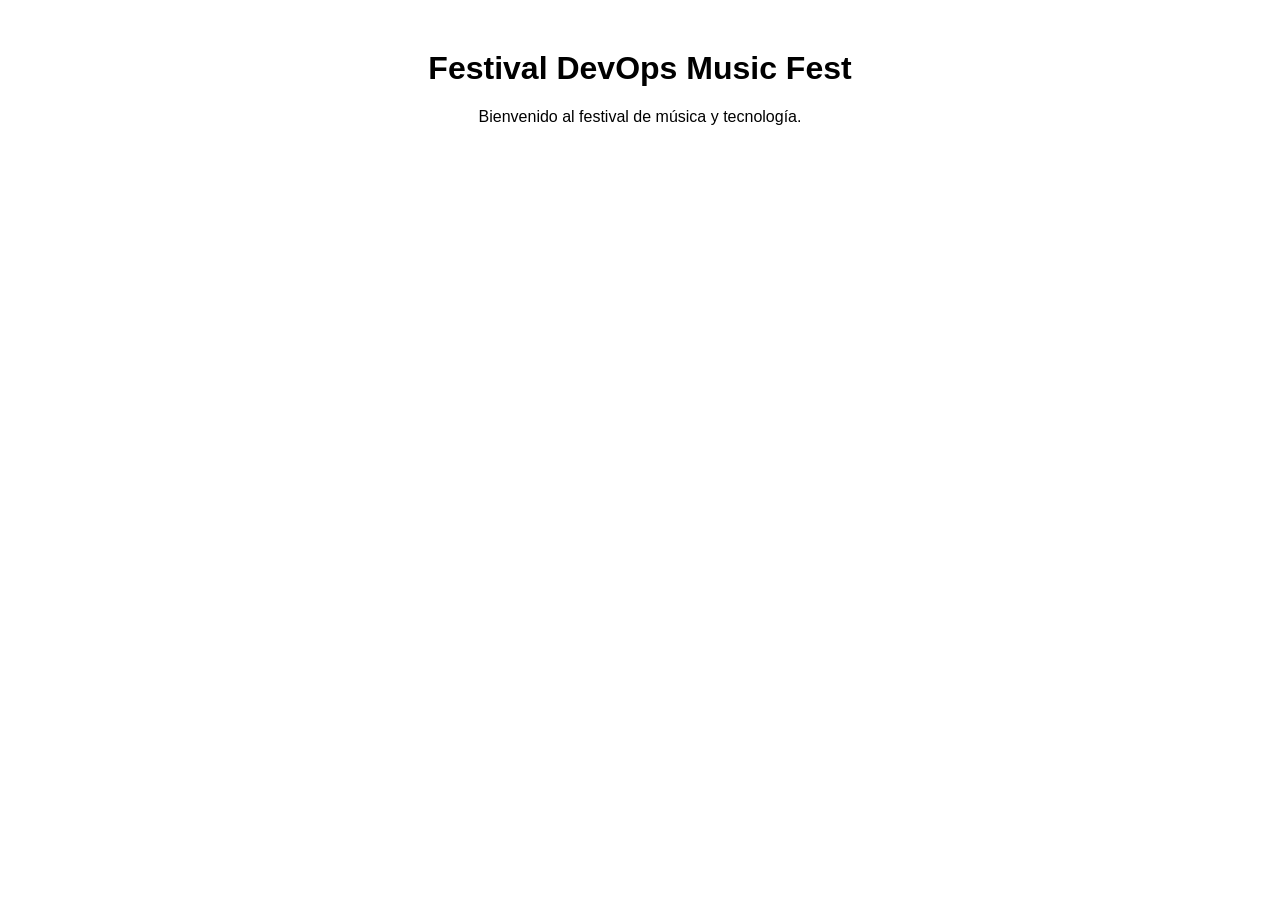
<file: frontend/index.html>
<!DOCTYPE html>
<html>
<head>
    <title>Festival DevOps Music Fest</title>
    <link rel="stylesheet" href="style.css">
</head>
<body>

<h1>Festival DevOps Music Fest</h1>

<p>Bienvenido al festival de música y tecnología.</p>

</body>
</html>
</file>
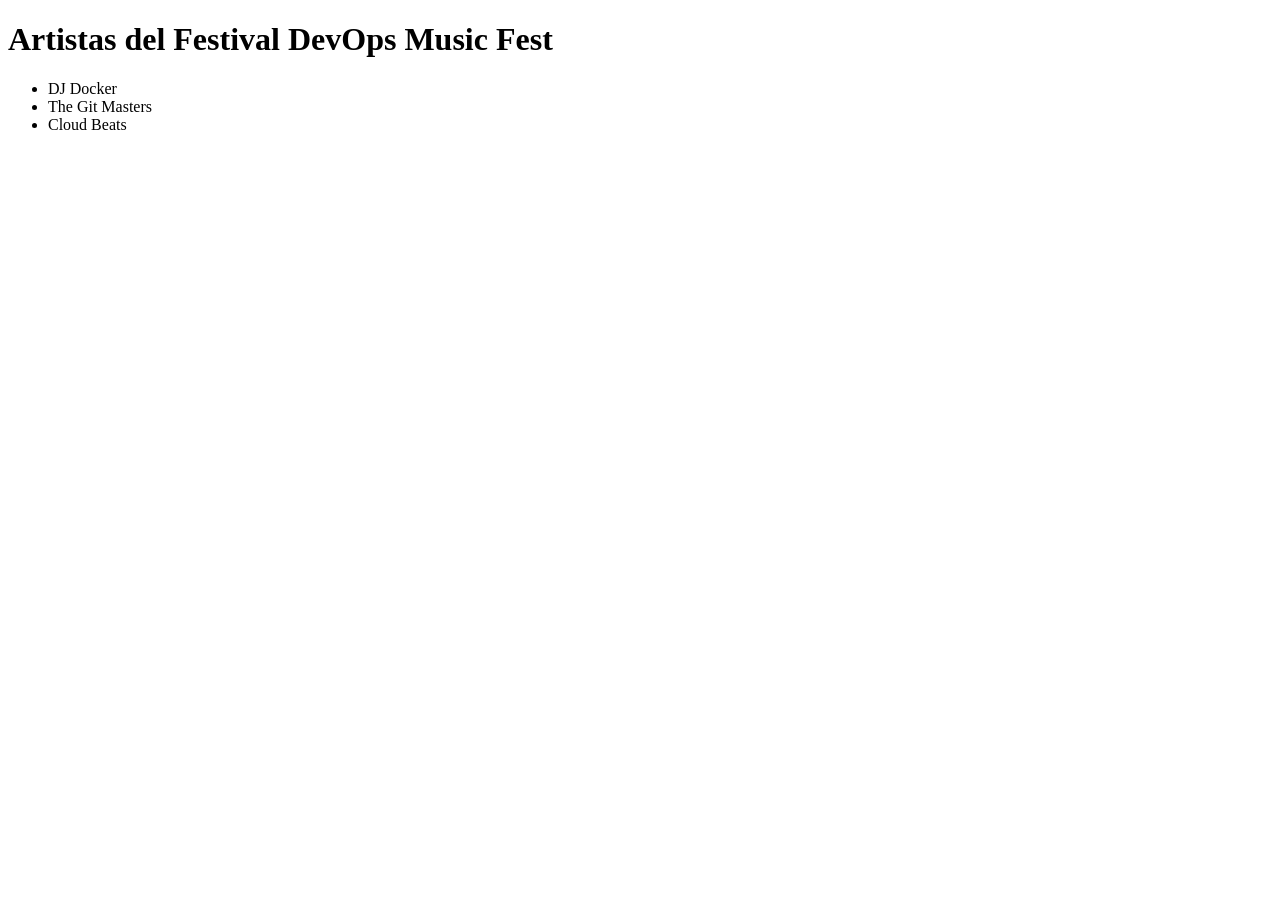
<file: frontend/artistas.html>
<!DOCTYPE html>
<html>
<head>
    <title>Artistas</title>
</head>
<body>
    <h1>Artistas del Festival DevOps Music Fest</h1>
    <ul>
        <li>DJ Docker</li>
        <li>The Git Masters</li>
        <li>Cloud Beats</li>
    </ul>
</body>
</html>
</file>
<file: frontend/style.css>
body{
    font-family: Arial, sans-serif;
    text-align:center;
    margin-top:50px;
}
</file>
